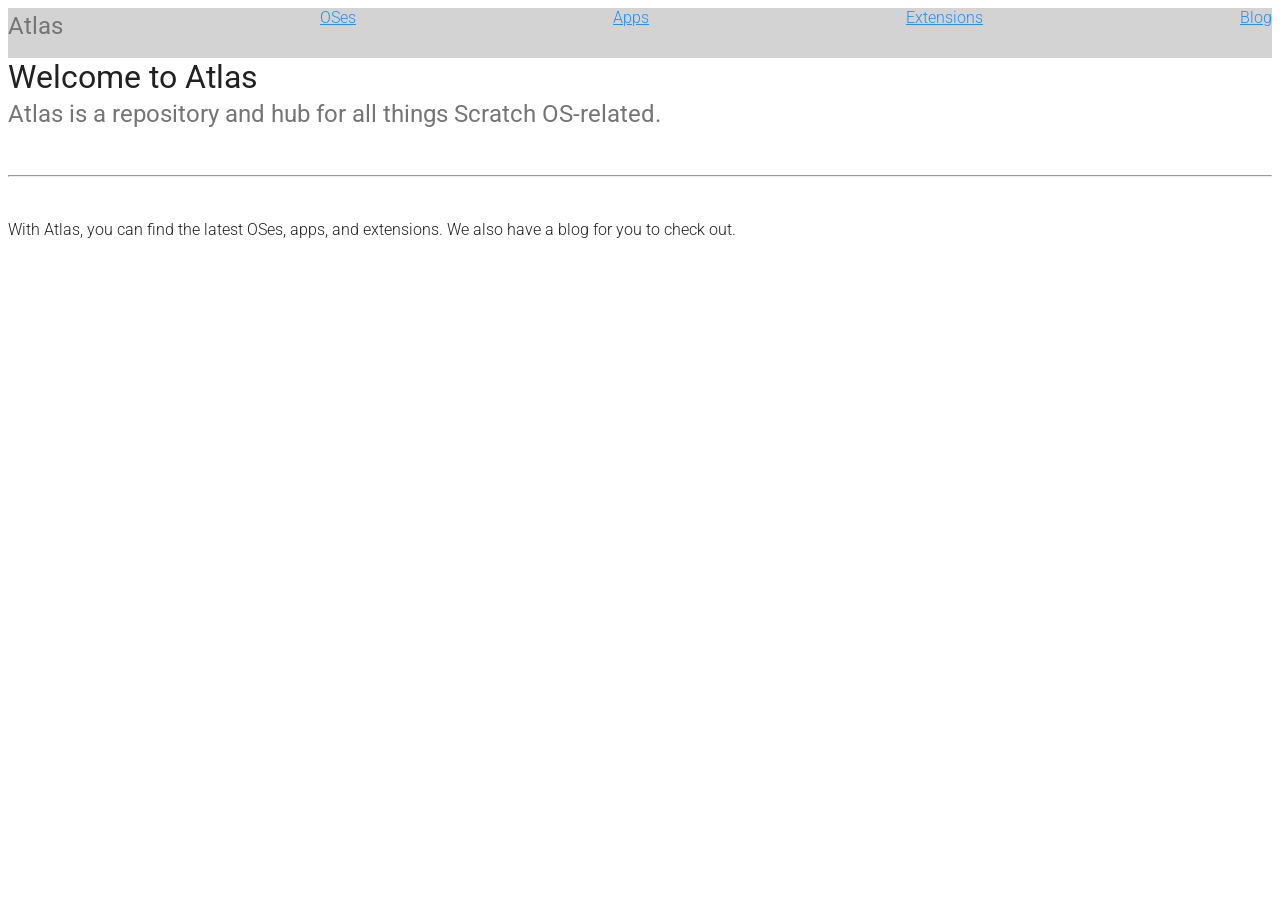
<file: index.html>
<!DOCTYPE html>
<html lang = "en">
    <head>
        <meta charset = "utf-8" />
        <title>Atlas</title>
        <link href="./tools/styles.css" rel="stylesheet">
        <script src = "./tools/framework.js"></script>

    </head>
    <body>
        <script src = "./tools/navbar-UI.js"></script>
        <h1>Welcome to Atlas</h1>
        <h2>Atlas is a repository and hub for all things Scratch OS-related.</h2>
        <br />
        <hr />
        <br />
        <p>With Atlas, you can find the latest OSes, apps, and extensions. We also have a blog for you to check out.</p>
    </body>
</html>
</file>
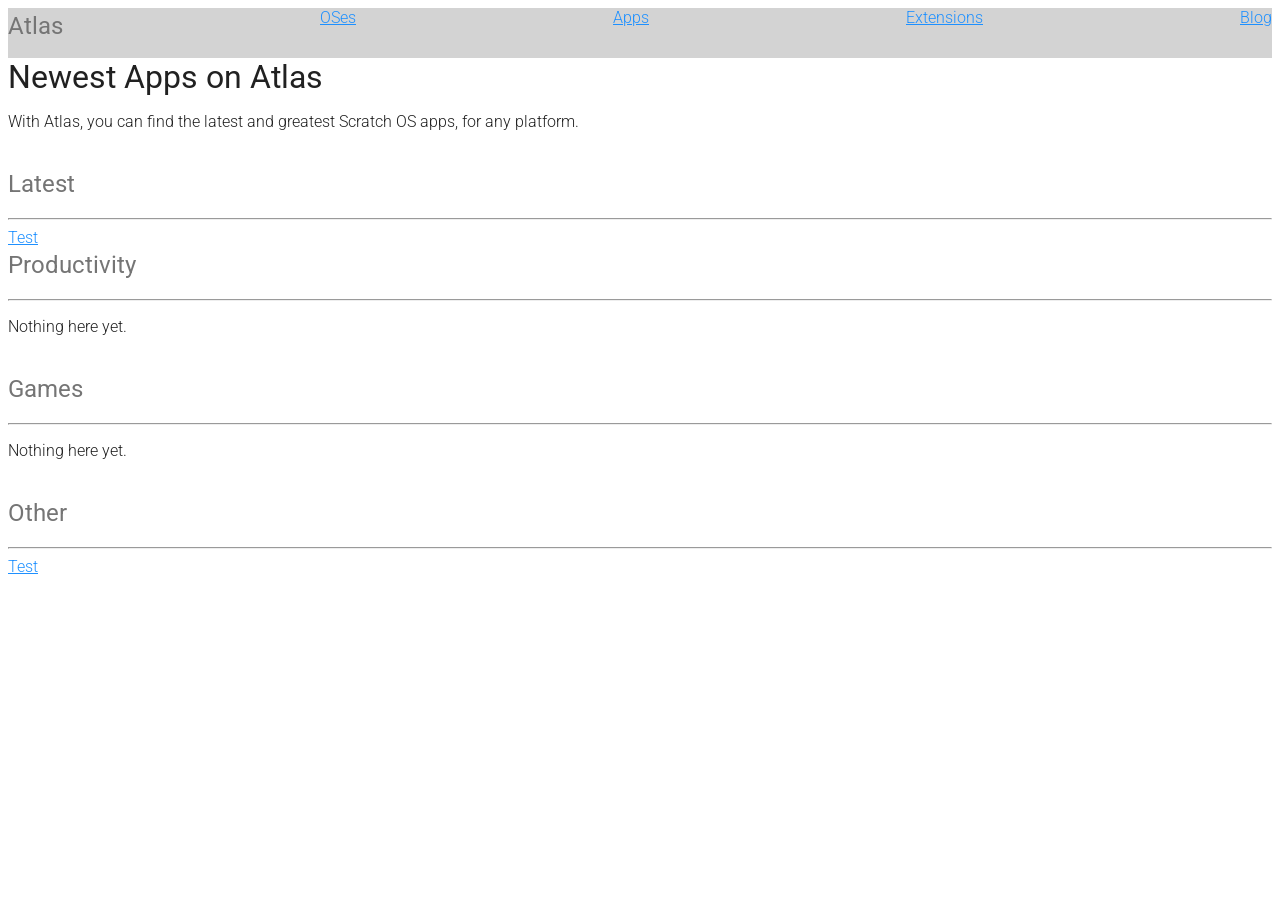
<file: apps/index.html>
<!DOCTYPE html>
<html lang = "en">
    <head>
        <meta charset = "utf-8" />
        <title>Newest Apps on Atlas</title>
        <link href="../tools/styles.css" rel="stylesheet">
        <script src = "../tools/framework.js"></script>
    </head>
    <body>
        <script src = "../tools/navbar-UI.js"></script>
        <h1>Newest Apps on Atlas</h1>
        <p>With Atlas, you can find the latest and greatest Scratch OS apps, for any platform.</p>
        <br />
        <h2>Latest</h2>
        <hr />
        <a href = "../apps/test.html">Test</a>  
        <br />
        <h2>Productivity</h2>
        <hr />
        <p>Nothing here yet.</p>
        <br />
        <h2>Games</h2>
        <hr />
        <p>Nothing here yet.</p>
        <br />
        <h2>Other</h2>
        <hr />
        <a href = "../apps/test.html">Test</a>
    </body>
</html>
</file>
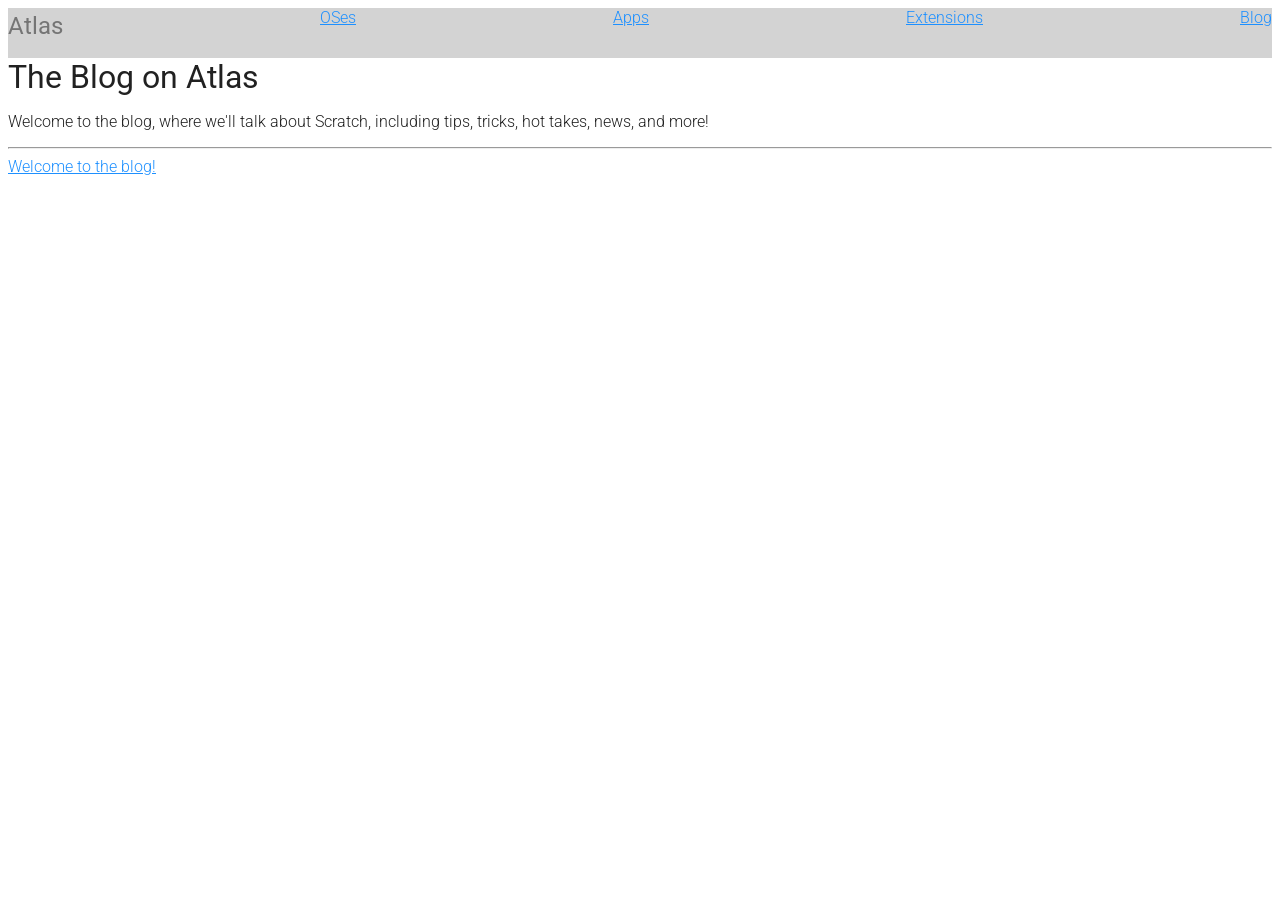
<file: blog/index.html>
<!DOCTYPE html>
<html lang = "en">
    <head>
        <meta charset = "utf-8" />
        <title>The blog on Atlas</title>
        <link href="../tools/styles.css" rel="stylesheet">
        <script src = "../tools/framework.js"></script>

    </head>
    <body>
        <script src = "../tools/navbar-UI.js"></script>
        <h1>The Blog on Atlas</h1>
        <p>Welcome to the blog, where we'll talk about Scratch, including tips, tricks, hot takes, news, and more!</p>
        <hr />
        <a href = "../blog/welcome.html">Welcome to the blog!</a>
    </body>
</html>
</file>
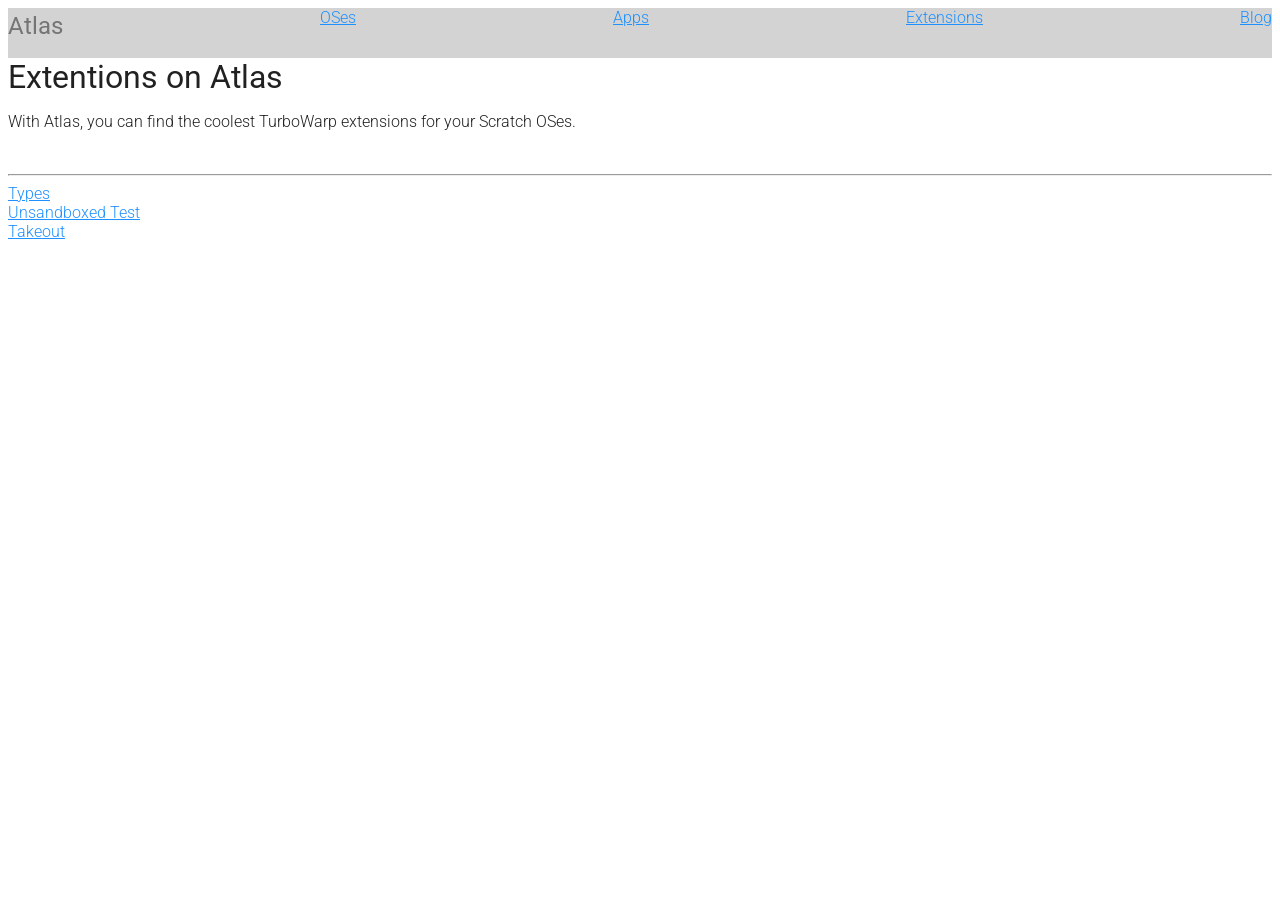
<file: extentions/index.html>
<!DOCTYPE html>
<html lang = "en">
    <head>
        <meta charset = "utf-8" />
        <title>Newest extentions on Atlas</title>
        <link href="../tools/styles.css" rel="stylesheet">
        <script src = "../tools/framework.js"></script>

    </head>
    <body>
        <script src = "../tools/navbar-UI.js"></script>
        <h1>Extentions on Atlas</h1>
        <p>With Atlas, you can find the coolest TurboWarp extensions for your Scratch OSes.</p>
        <br />
        <hr />
        <a href = "../extentions/types.html">Types</a>
        <br />
        <a href = "../extentions/unsandboxed-test.html">Unsandboxed Test</a>
        <br />
        <a href = "../extentions/takeout.html">Takeout</a>
    </body>
</html>
</file>
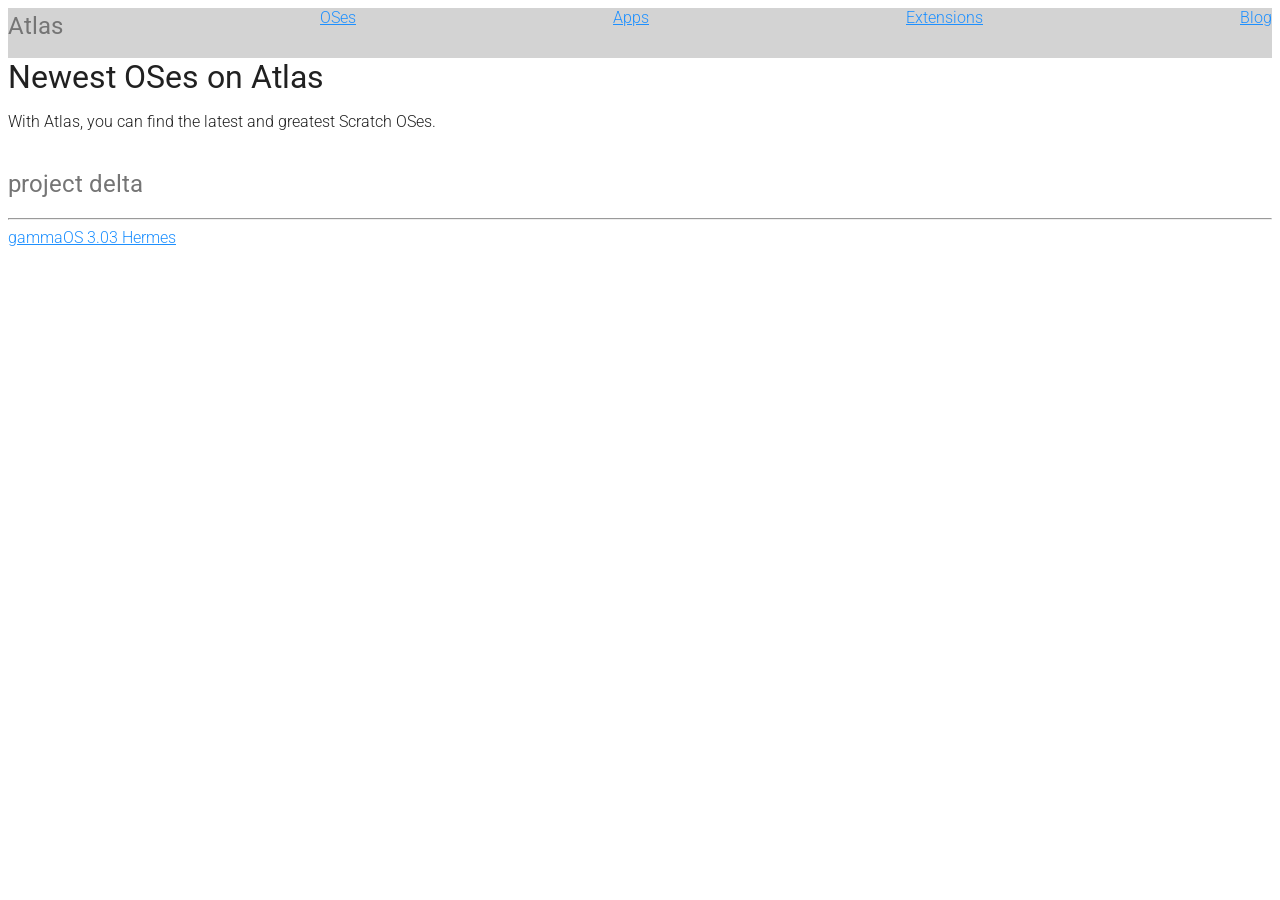
<file: OSes/index.html>
<!DOCTYPE html>
<html lang = "en">
    <head>
        <meta charset = "utf-8" />
        <title>Newest OSes on Atlas</title>
        <link href="../tools/styles.css" rel="stylesheet">
        <script src = "../tools/framework.js"></script>

    </head>
    <body>
        <script src = "../tools/navbar-UI.js"></script>
        <h1>Newest OSes on Atlas</h1>
        <p>With Atlas, you can find the latest and greatest Scratch OSes.</p>
        <br />
        <h2>project delta</h2>
        <hr />
        <a href = "../OSes/gammaOS-3.03.html">gammaOS 3.03 Hermes</a>
    </body>
</html>
</file>
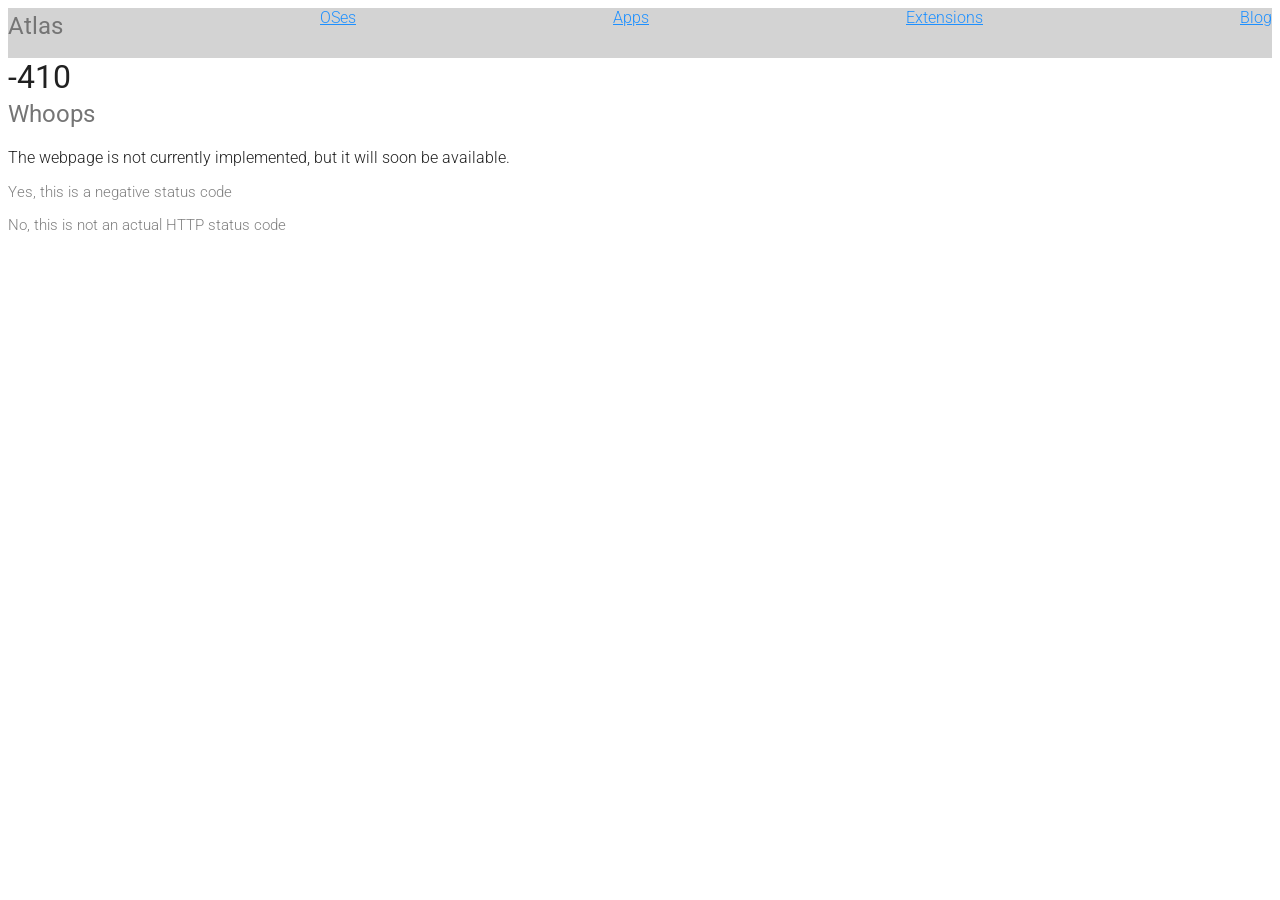
<file: negative410.html>
<!DOCTYPE html>
<html lang = "en">
    <head>
        <meta charset = "utf-8" />
        <title>-410</title>
        <link href="./tools/styles.css" rel="stylesheet">
        <script src = "./tools/framework.js"></script>

    </head>
    <body>
        <script src = "./tools/navbar-UI.js"></script>
        <h1>-410</h1>
        <h2>Whoops</h2>
        <p>The webpage is not currently implemented, but it will soon be available.</p>
        <p style = " font-size: 11pt; color: gray; ">Yes, this is a negative status code</p>
      <p style = " font-size: 11pt; color: gray; ">No, this is not an actual HTTP status code</p>
    </body>
</html>
</file>
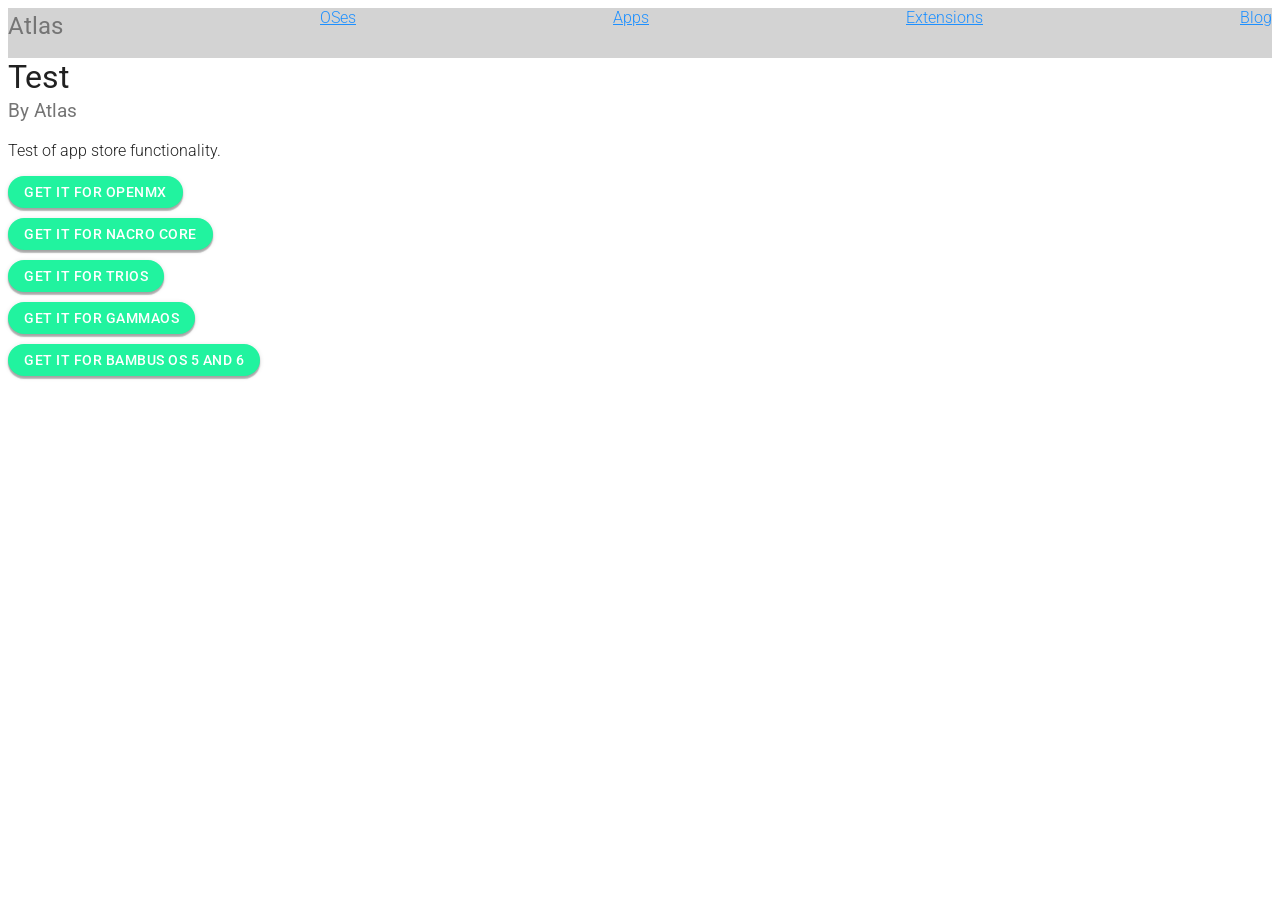
<file: apps/test.html>
<!DOCTYPE html>
<html lang = "en">
    <head>
        <meta charset = "utf-8">
        <script src = "../tools/framework.js"></script>
        <link href = "../tools/styles.css" rel = "stylesheet">
    </head>
    <body>
        <script src = "../tools/navbar-UI.js"></script>
        <script>
            let Info = new AppInfo("Test", "Atlas", "Test of app store functionality.", { OpenMX: "../raw/apps/OpenMX3to8/xyric.zip", "Nacro Core": "../raw/apps/NacroCore/xyric.sprite3", TriOS: "../raw/apps/TriOS/xyric.sprite3", gammaOS: "../raw/apps/gammaOS/xyric.sprite3", "Bambus OS 5 and 6": "../raw/apps/BambusOS5and6/xyric.sprite3"})
        </script>
        <script async src = "../tools/AppListing-UI.js"></script>
    </body>
</html>
</file>
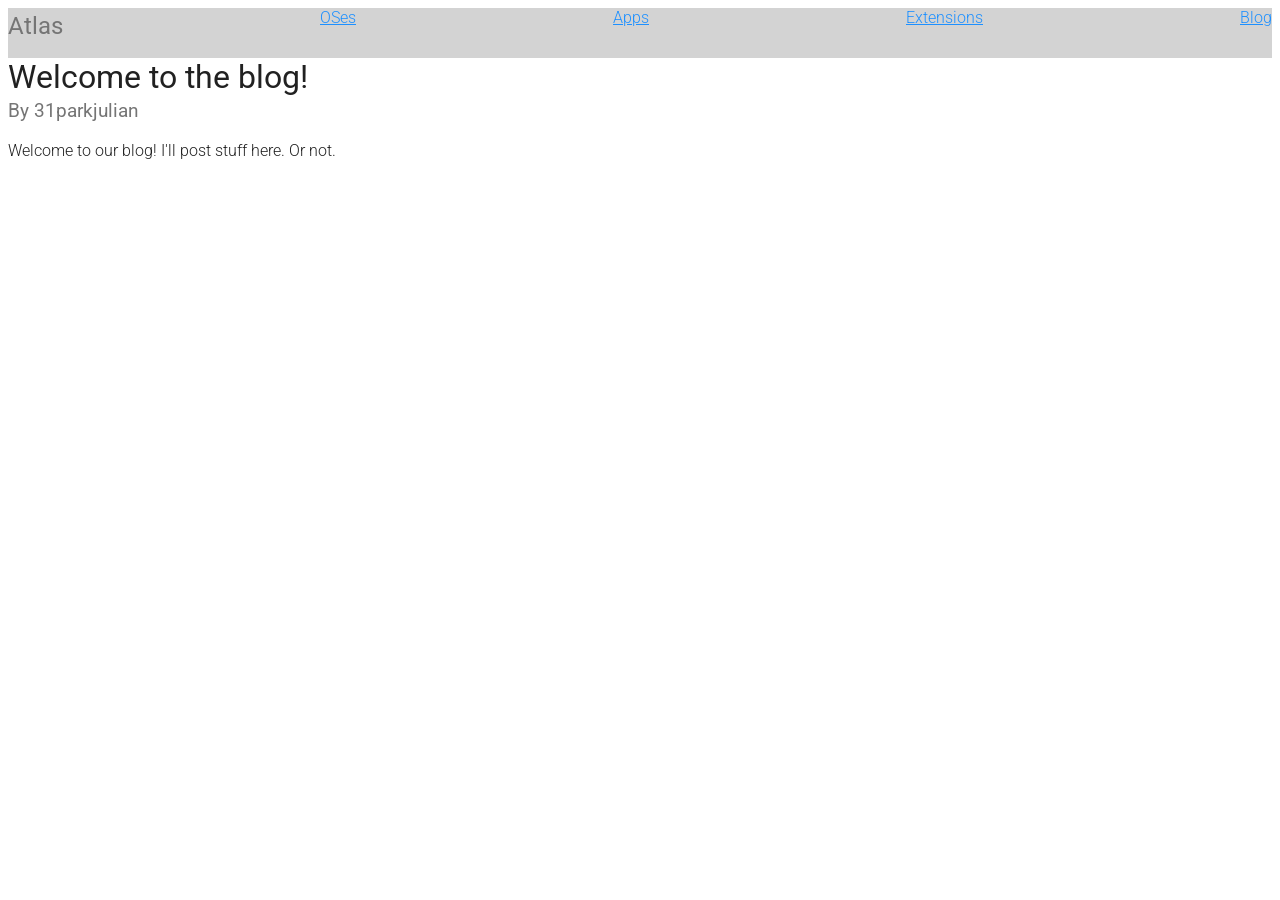
<file: blog/welcome.html>
<!DOCTYPE html>
<html lang = "en">
    <head>
        <title>Welcome to the blog!</title>
        <meta charset = "utf-8">
        <script src = "../tools/framework.js"></script>
        <link href="../tools/styles.css" rel="stylesheet">
    </head>
    <body>        
          <script src = "../tools/navbar-UI.js"></script>
        <script>
            let Info = {
                name: "Welcome to the blog!",
                creator: "31parkjulian",
                content: "Welcome to our blog! I'll post stuff here. Or not."
            }
        </script>
        <script async src = "../tools/blog-UI.js"></script>
    </body>
</html>
</file>
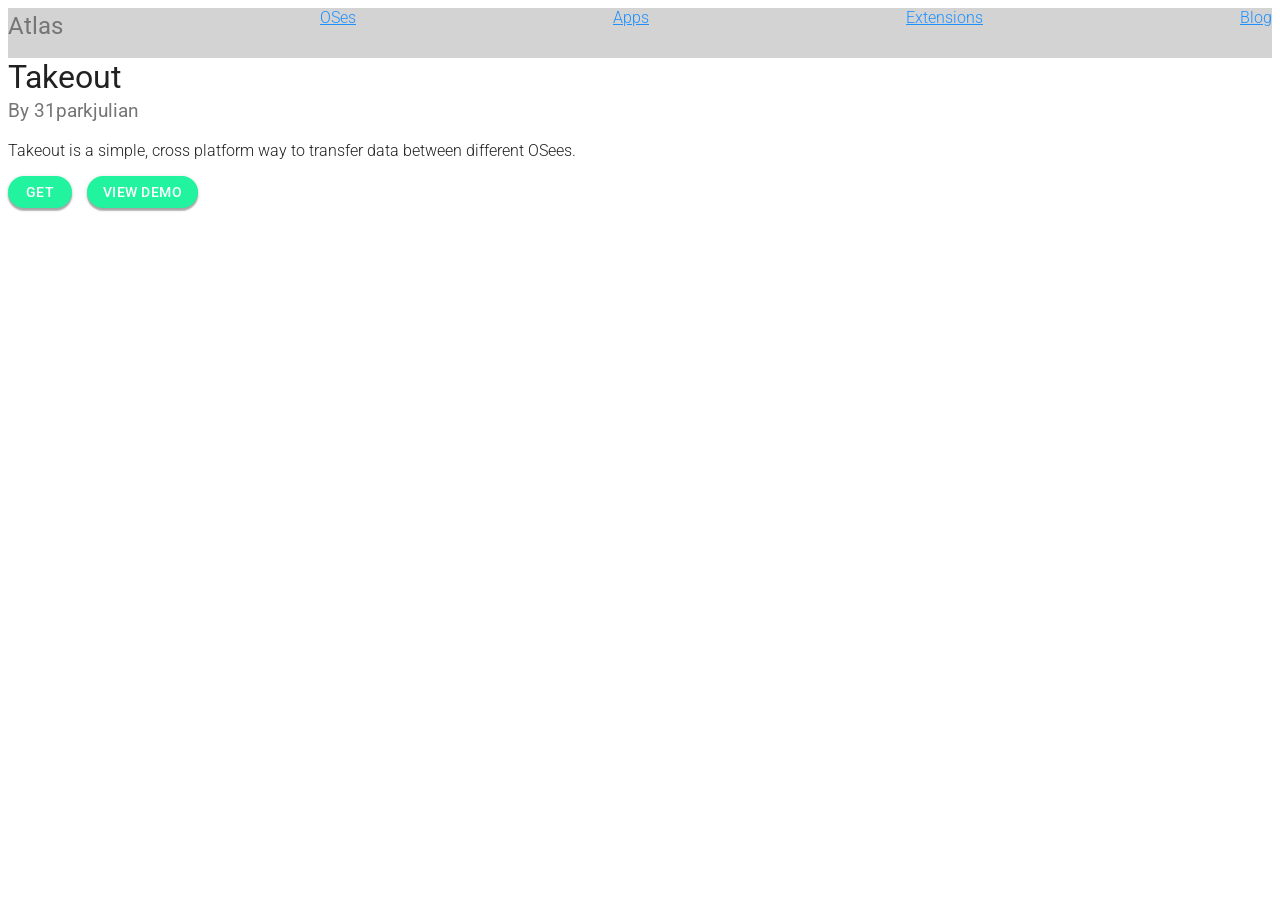
<file: extentions/takeout.html>
<!DOCTYPE html>
<html lang = "en">
    <head>
        <meta charset = "utf-8" />
        <title>Takeout on Atlas</title>
        <link href="../tools/styles.css" rel="stylesheet">
        <script src = "../tools/framework.js"></script>

    </head>
    <body>
        <script src = "../tools/navbar-UI.js"></script>
        <script>
            //the stuff
            let Info = new ExtentionInfo("Takeout", "31parkjulian", "Takeout is a simple, cross platform way to transfer data between different OSees.", "../raw/extensions/takeout.js", "../404.html", false)
        </script>
        <script async src = "../tools/extentionListing-UI.js"></script>
    </body>
</html>
</file>
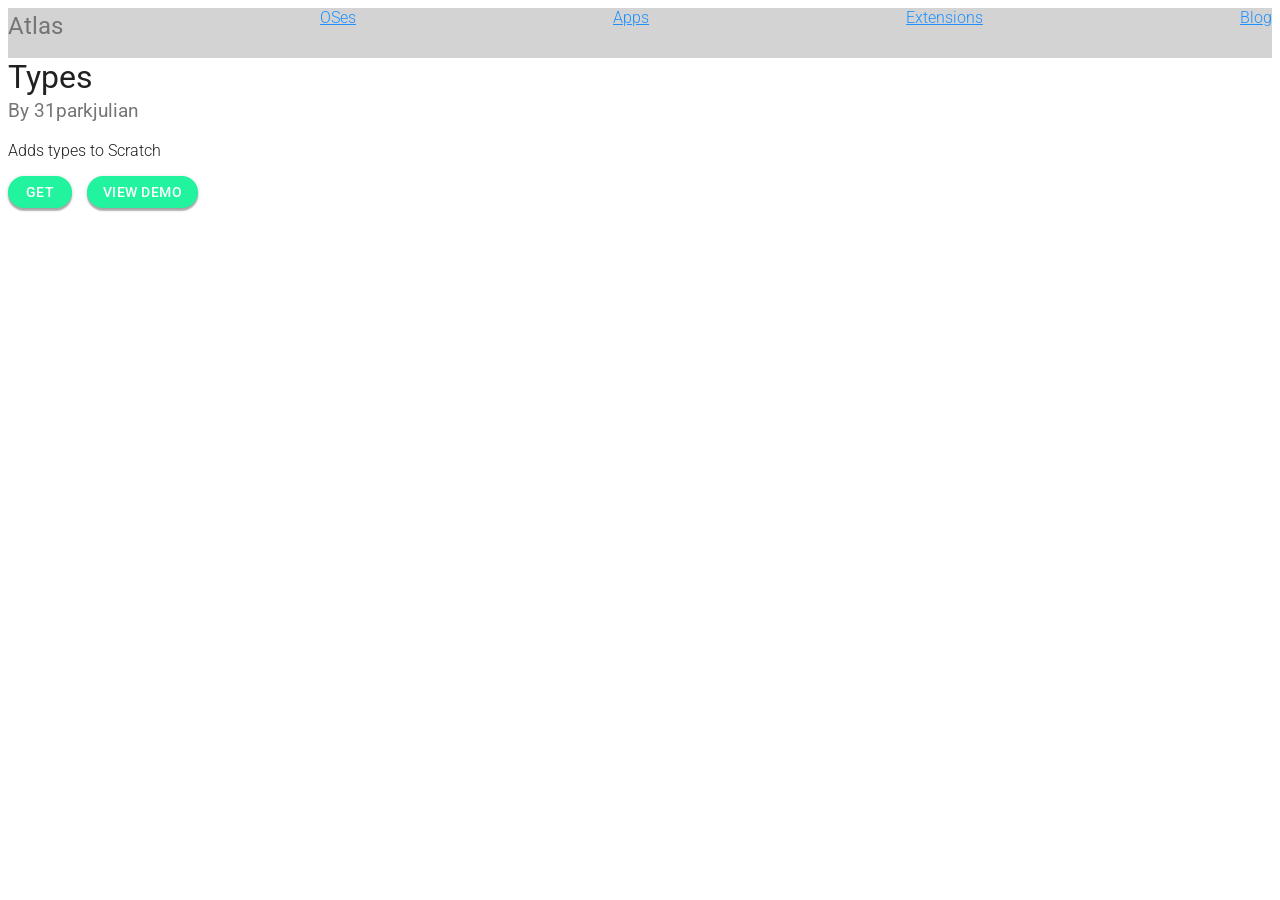
<file: extentions/types.html>
<!DOCTYPE html>
<html lang = "en">
    <head>
        <meta charset = "utf-8" />
        <title>Types on Atlas</title>
        <link href="../tools/styles.css" rel="stylesheet">
        <script src = "../tools/framework.js"></script>

    </head>
    <body>
        <script src = "../tools/navbar-UI.js"></script>
        <script>
            //the stuff
            let Info = new ExtentionInfo("Types", "31parkjulian", "Adds types to Scratch", "../raw/extensions/types.js", "../404.html", false)        </script>
        <script async src = "../tools/extentionListing-UI.js"></script>
    </body>
</html>
</file>
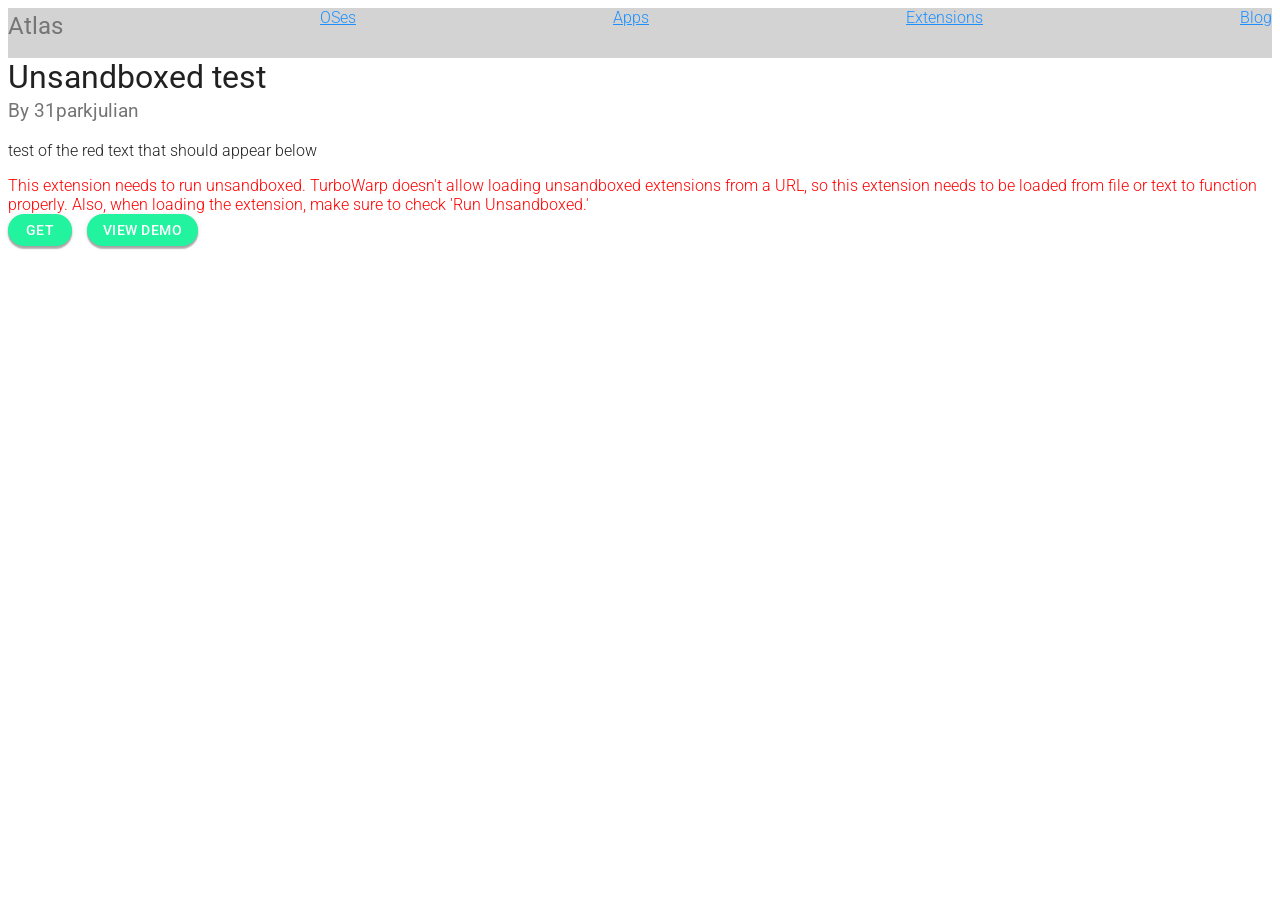
<file: extentions/unsandboxed-test.html>
<!DOCTYPE html>
<html lang = "en">
    <head>
        <meta charset = "utf-8" />
        <title>Unsandboxed Test on Atlas</title>
        <link href="../tools/styles.css" rel="stylesheet">
        <script src = "../tools/framework.js"></script>

    </head>
    <body>
        <script src = "../tools/navbar-UI.js"></script>
        <script>
            //the stuff
            let Info = new ExtentionInfo("Unsandboxed test", "31parkjulian", "test of the red text that should appear below", "../raw/extensions/test.js", "../404.html", true)        </script>
        <script async src = "../tools/extentionListing-UI.js"></script>
    </body>
</html>
</file>
<file: tools/styles.css>
/*
kinda Material Design 2 kinda material you (its green for testing purposes)

:root {
    TODO: use variables instead of whatevers going on here
}
*/
@import url('https://fonts.googleapis.com/css2?family=Roboto:ital,wght@0,100..900;1,100..900&display=swap');

body {
    font-family: "Roboto", "Helvetica", sans-serif;
    font-weight: 300;
    color: #212121;
}

h1 {
    font-weight: 400;
    margin: 0;
}

h2, h3 {
    font-weight: 400;
    color: #757575;
    margin-top: 4px;
}
a {
    color: dodgerblue;
}

button {
    display: inline-block;
    cursor: pointer;

    font-family: "Roboto", "Helvetica", sans-serif;
    font-weight: 500;
    font-size: 14px;
    letter-spacing: 0.5px;
    text-transform: uppercase;

    color: #fff;
    background-color: #21F39F;

    border: none;
    border-radius:44px;
    padding: 8px 16px;
    min-width: 64px;

    box-shadow: 0 2px 2px rgba(0,0,0,.14),
                0 1px 5px rgba(0,0,0,.12),
                0 3px 1px rgba(0,0,0,.20);

    transition:
        background-color 0s ease,
        box-shadow 0.2s ease;
}

button:hover {
    background-color: #1EE585;
    box-shadow: 0 4px 5px rgba(0,0,0,.14),
                0 1px 10px rgba(0,0,0,.12),
                0 2px 4px rgba(0,0,0,.20);
}

button:active {
    background-color: #19D28B;
    box-shadow: 0 6px 10px rgba(0,0,0,.14),
                0 1px 18px rgba(0,0,0,.12),
                0 3px 5px rgba(0,0,0,.20);
}
</file>
